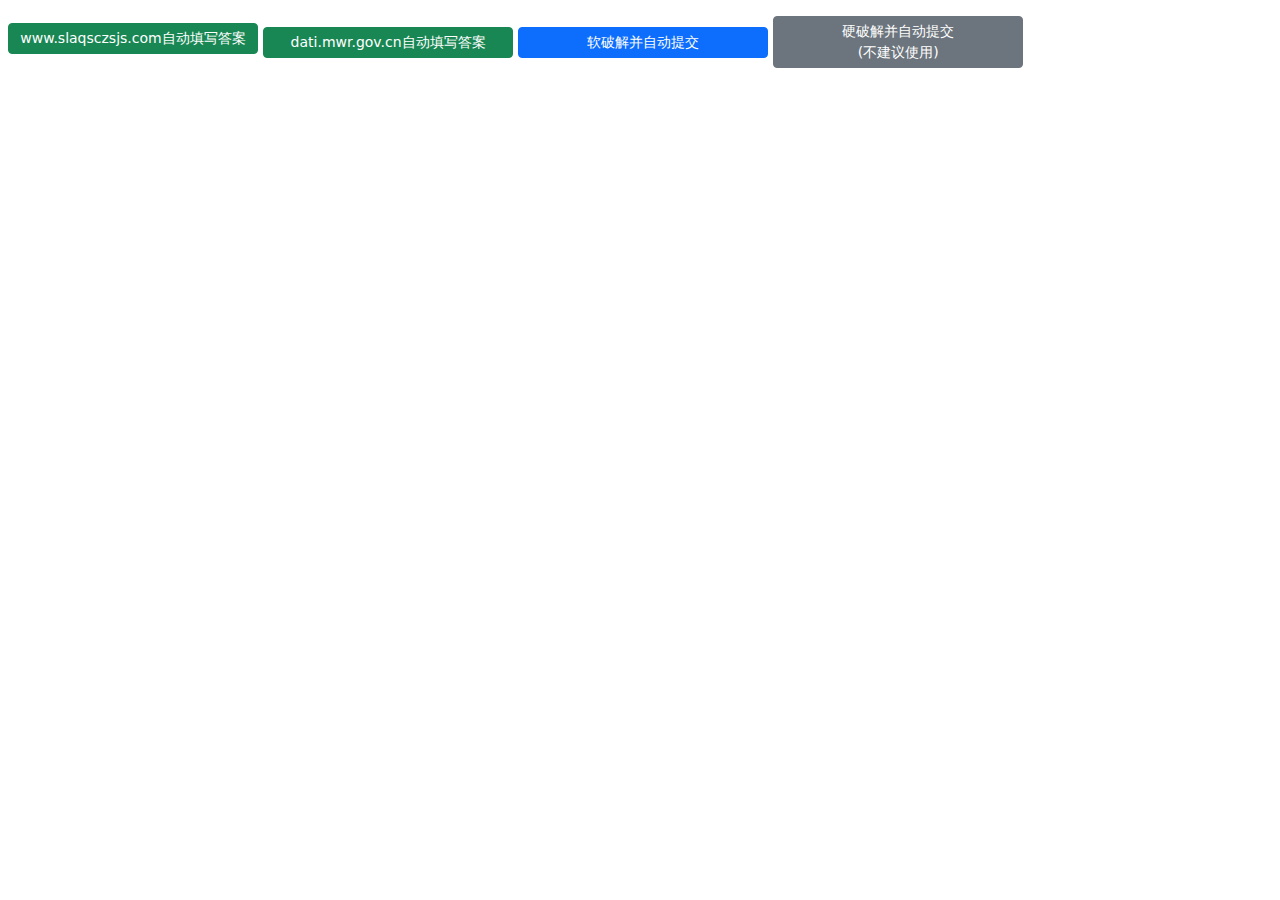
<file: popup.html>
<!DOCTYPE html>
<html lang="en">
<head>
    <meta charset="UTF-8">
    <meta http-equiv="X-UA-Compatible" content="IE=edge">
    <meta name="viewport" content="width=device-width, initial-scale=1.0">
    <title>popup</title>
    <link href="https://cdn.bootcdn.net/ajax/libs/twitter-bootstrap/5.3.1/css/bootstrap.min.css" rel="stylesheet">
    <link rel="stylesheet" href="./popup.css">
</head>
<body>
    <div style="padding: 8px;">
        <button type="button" class="btn-sm btn slaqsczsjs-autoAnswer btn-success">www.slaqsczsjs.com自动填写答案</button>
        <button type="button" class="btn-sm btn autoAnswer btn-success">dati.mwr.gov.cn自动填写答案</button>
        <button type="button" class="btn-sm btn soft btn-primary">软破解并自动提交</button>
        <button type="button" class="btn-sm btn hard btn-secondary">硬破解并自动提交<br/>(不建议使用)</button>
    </div>
    <script src="https://cdn.bootcdn.net/ajax/libs/twitter-bootstrap/5.3.1/js/bootstrap.bundle.min.js"></script>
    <script src="popup.js"></script>
</body>
</html>
</file>
<file: popup.css>
button{
    width: 250px;
    white-space: nowrap;
}

button + button{
    margin-top:8px;
}
</file>
